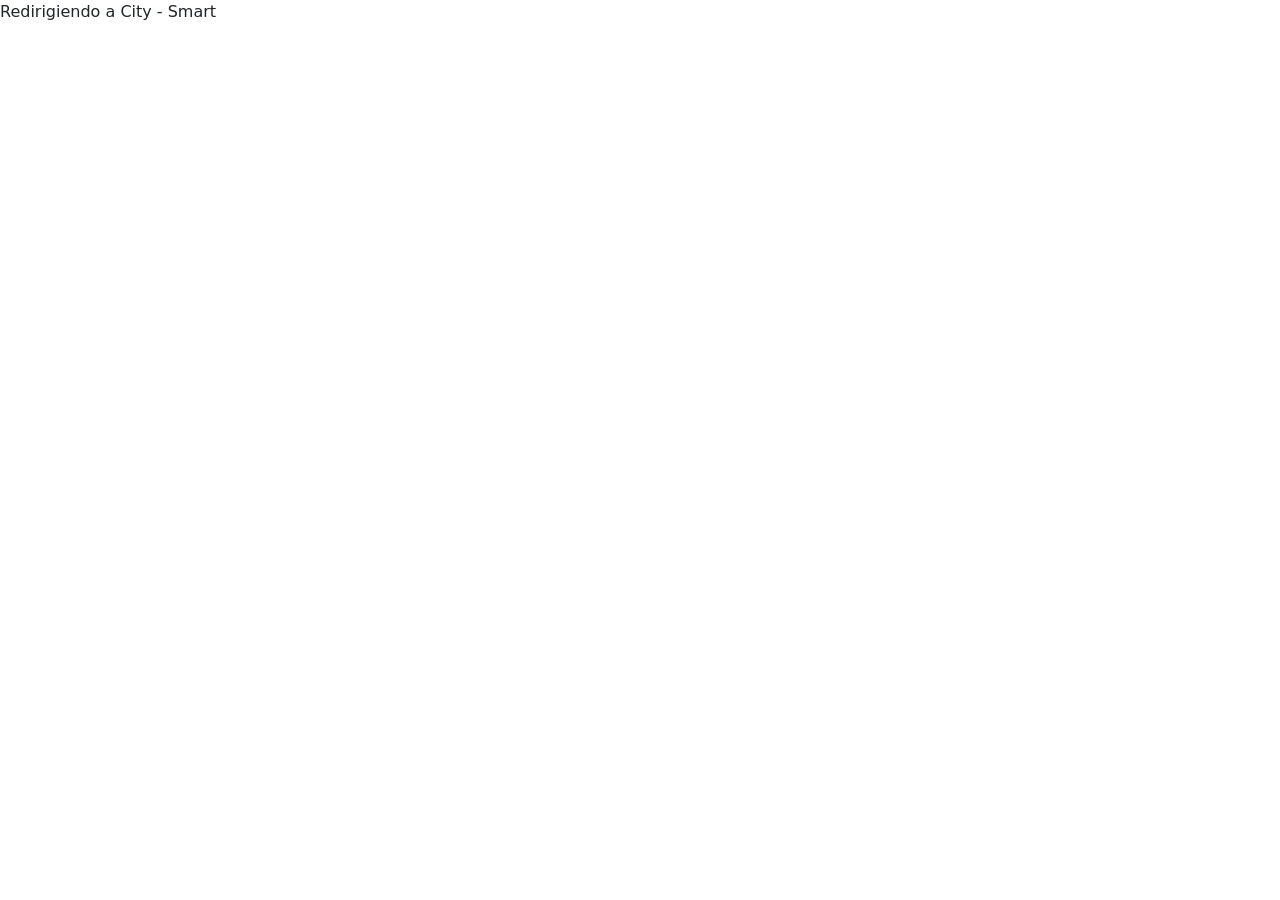
<file: index.html>
<!doctype html>
<html lang="en">
  <head>
    <meta charset="utf-8">
    <meta name="viewport" content="width=device-width, initial-scale=1">
    <title>Smart-city</title>
    <link rel="stylesheet" href="https://cdn.jsdelivr.net/npm/bootstrap-icons@1.13.1/font/bootstrap-icons.min.css">
    <link href="https://cdn.jsdelivr.net/npm/bootstrap@5.3.8/dist/css/bootstrap.min.css" rel="stylesheet" integrity="sha384-sRIl4kxILFvY47J16cr9ZwB07vP4J8+LH7qKQnuqkuIAvNWLzeN8tE5YBujZqJLB" crossorigin="anonymous">
  </head>
  <body>
    <p>Redirigiendo a City - Smart</p>
    
    <script src="https://cdn.jsdelivr.net/npm/bootstrap@5.3.8/dist/js/bootstrap.bundle.min.js" integrity="sha384-FKyoEForCGlyvwx9Hj09JcYn3nv7wiPVlz7YYwJrWVcXK/BmnVDxM+D2scQbITxI" crossorigin="anonymous"></script>
  </body>
</html>
</file>
